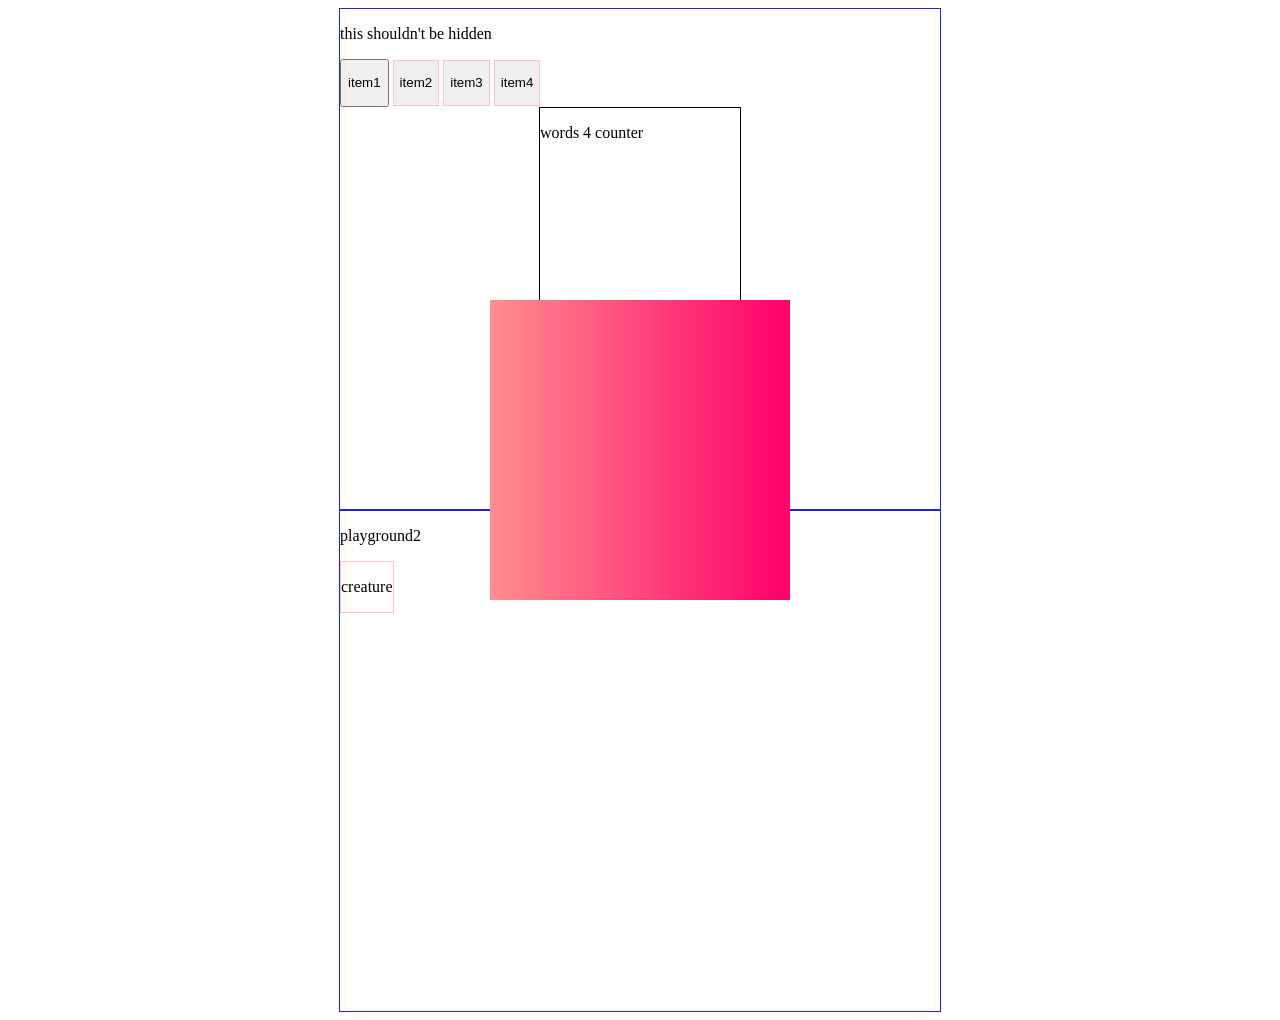
<file: final_project/practice/practice.html>
<!doctype html>
<html lang="en">
<head>
    <meta charset="utf-8">
    <title>our-spooky-house</title>
    <link href="practice.css" rel="stylesheet" type="text/css">
     <script src="https://code.jquery.com/jquery-3.7.1.min.js"></script>
        <script src="practice.js" DEFER></script>
</head>
<body>
    <div class=page>
        <div id="room" class= "box">
                <p>this shouldn't be hidden</p>
                 <button id="item1">
                     <p>item1</p>
                 </button>
                 <button id="item2" key=k1 class="clicker key">
                    <p>item2</p>
                 </button>
                 <button id="item3" key=k2 class="clicker key">
                    <p> item3</p>
                 </button>
                  <button id="item4" key=k3 class= "clicker key">
                    <p> item4</p>
                 </button>
            <div id="counter">
                <p>words 4 counter<p>
                <div id="k1" class="key hidden">
                    <p>key</p>
                </div>

                <div id="k2"  class="key hidden">
                    <p>key</p>
                </div>

                <div id="k3"  class="key hidden">
                    <p>key</p>
                </div>
            </div>
            <div id= "surprise" class="hidden">
                <p>prize<p>
            </div>


            
        </div>

        <div id="r2" class="box hidden">
            <p> this is r2<p>
                <button id="item2">
                <p>item2</p>
            </button>
        </div>

        <div id="r3" class="box hidden">
            <p> this is secret<p>
        </div>
         <div id="r4" class="box hidden">
            <p> this is secret<p>
        </div>
    </div>
    <div id="room2" class="box">
        <p> playground2</p>
         <div id="creature" >
                <p>creature</p>
            </div>
        <div id="status"></div>
        <div id="move"></div>

     </div>




    
</body>
</html>
</file>
<file: final_project/practice/practice.css>
.hidden{
  display: none;
}

.box{
     border: 1px solid #2222dd;
     width: 600px; 
     height: 500px;
     margin: auto;
     position: relative;
   
}

#r1{
  background: yellow;

}

#r2{
  background: pink;
}

#r3{
  background: blue;
}

#r4{
  background: pink;
}

#counter{
  border: 1px solid black;
  width: 200px;
  margin:auto;
  height:300px;

}

.key{
  margin:auto;
  position:relative;
  border: 1px solid pink;
}

#surprise{
  background: green;
  width: 100px;
  margin:auto;
  height:100px;
}

#creature{
  width: fit-content;
  border: 1px solid pink;


}
#move{
    background: linear-gradient(
        to right,
        #ff8e8e,
        #ff006a
    ) ;
    height: 300px;
    aspect-ratio: 1;
    left: 50%;
    top: 50%;
    transform: translate(-50%, -50%);
    position: fixed;
}
</file>
